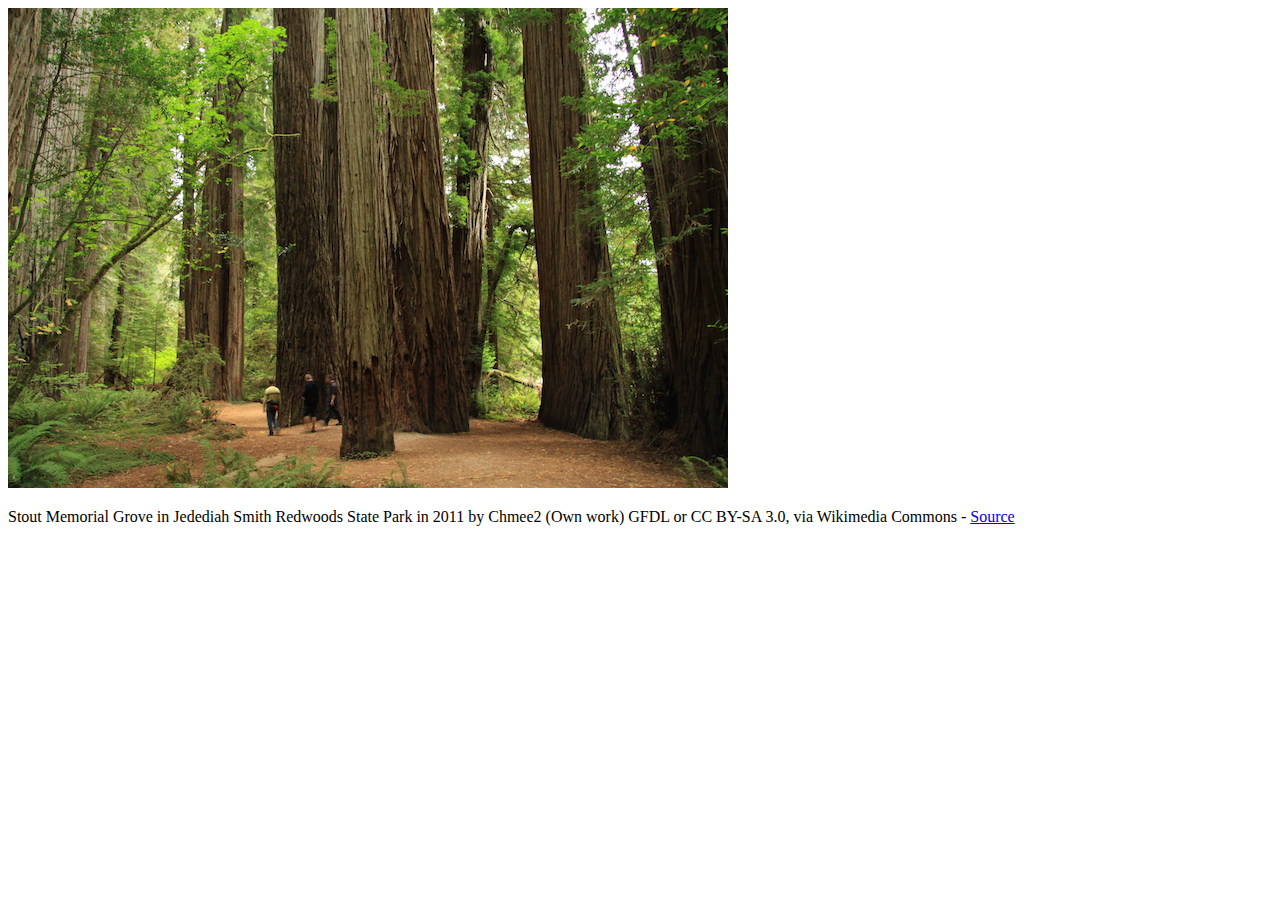
<file: figures/index.html>
<!DOCTYPE html>
<html lang="en">
<head>
  <meta charset="UTF-8">
  <title>Figures Quiz</title>
  <!-- the next line loads the tests for the Udacity Feedback extension -->
  <meta name="udacity-grader" content="http://udacity.github.io/fend/fend-refresh/lesson2/problem-set/figures/tests.json">
</head>
<body>
  <!--
  You'll see some text written like this below: [words that are displayed](http://website.com). 
  This is Markdown syntax for a link. You can think of Markdown as HTML shorthand. 
  You'll need to turn it into HTML that looks like <a href="http://website.com">words that are displayed</a>.

  Learn more about Markdown here: https://daringfireball.net/projects/markdown/
  -->

  <!-- Turn this into HTML! -->
  <img src="redwoods_state_park.jpg" alt="RedWoods State Park">
  
  <p> Stout Memorial Grove in Jedediah Smith Redwoods State Park in 2011 by Chmee2 (Own work) GFDL or CC BY-SA 3.0, via Wikimedia
  Commons - <a href="https://commons.wikimedia.org/wiki/File%3AStout_Memorial_Grove_in_Jedediah_Smith_Redwoods_State_Park_in_2011_(22).JPG">Source</a> </p>
  
</body>
</html>
</file>
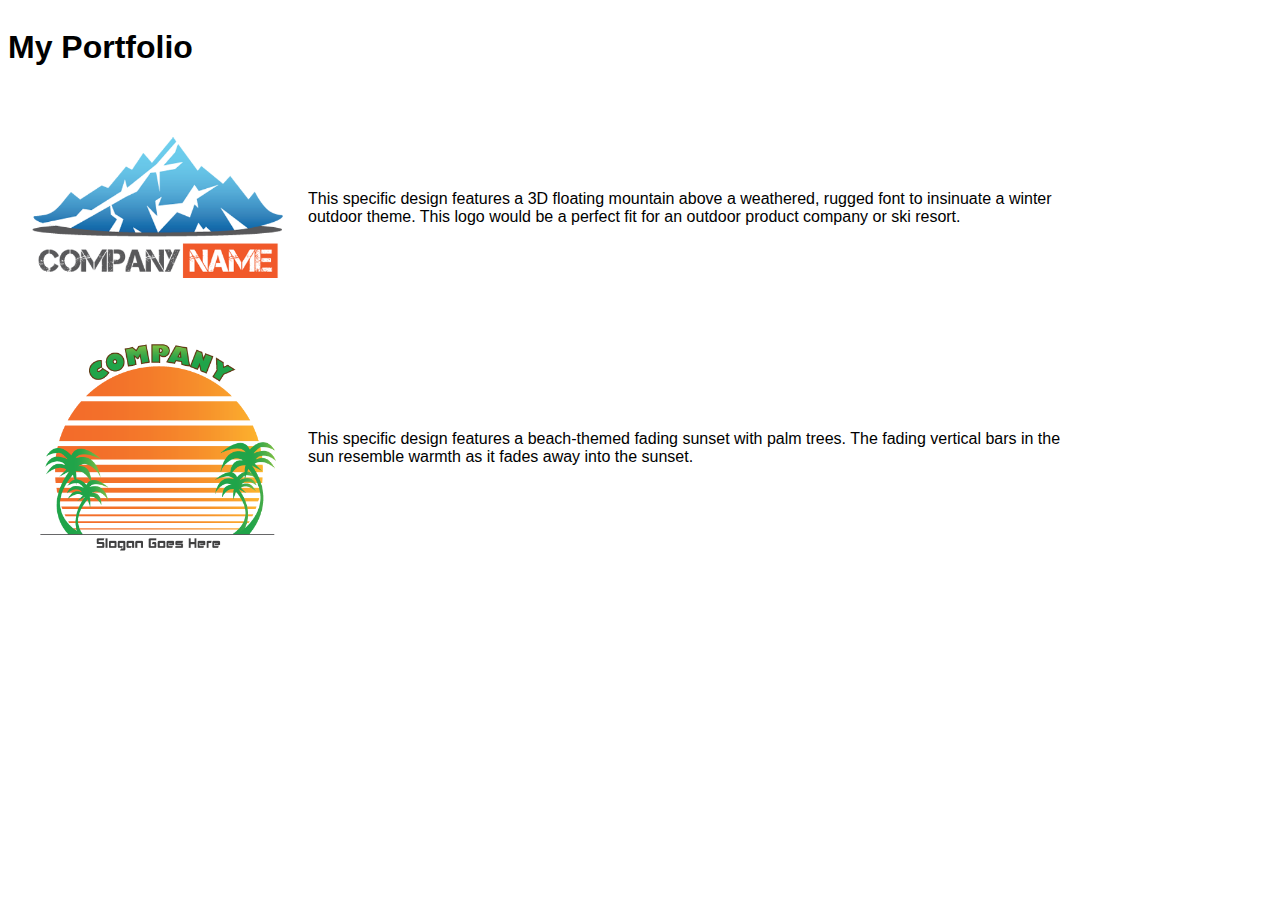
<file: link-to-a-stylesheet/index.html>
<!DOCTYPE html>

<!-- Instructions: Add a link to the stylesheet 'styles.css' at the designated spot below. -->

<!-- Hints:

* sample link: <link href="path-to-stylesheet/stylesheet.css" rel="stylesheet">
* path to stylesheet: "css/styles.css"

-->

<html>
<head>
	<title>Link to a Stylesheet Quiz</title>
	<!-- the next line loads the tests for the Udacity Feedback extension -->
	<meta name="udacity-grader" content="http://udacity.github.io/fend/lessons/L3/problem-set/10-link-to-a-stylesheet/tests.json">
	<!-- add link here -->
	<link rel="stylesheet" href="css/styles.css">
</head>
<body>
	<div class="container">
		<div class="portfolio">
			<h1>My Portfolio</h1>
			<div class="item">
				<img src="img/out-cold.png" width="300">
				<span>This specific design features a 3D floating mountain above a weathered, rugged font to insinuate a winter outdoor theme. This logo would be a perfect fit for an outdoor product company or ski resort.</span>
			</div>
			<div class="item">
				<img src="img/retro-beach.png" width="300">
				<span>This specific design features a beach-themed fading sunset with palm trees. The fading vertical bars in the sun resemble warmth as it fades away into the sunset.</span>
			</div>
		</div>
	</div>
</body>
</html>
</file>
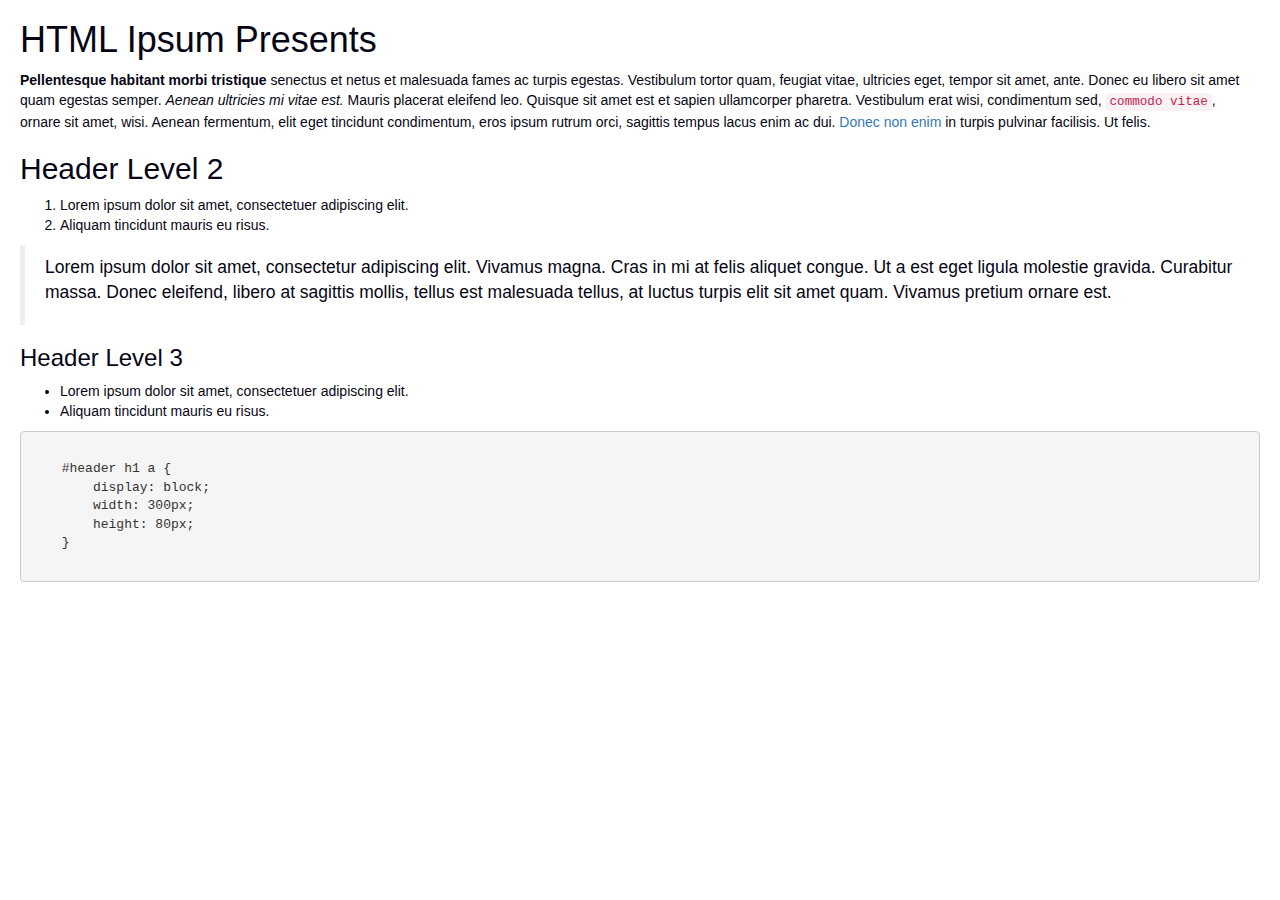
<file: practice-keyboard-shortcuts/index.html>
<!DOCTYPE html>
<html lang="en">
<head>
    <meta charset="UTF-8">
    <title>Keyboard Shortcuts - Practice</title>
    <link rel="stylesheet" type="text/css" href="css/main.css" media="screen">
    <style>
        body {
            padding: 0 20px 0 20px;
            color: #060515;
        }
    </style>
</head>
<body>
    <h1>HTML Ipsum Presents</h1>
           
    <p><strong>Pellentesque habitant morbi tristique</strong> senectus et netus et malesuada fames ac turpis egestas. Vestibulum tortor quam, feugiat vitae, ultricies eget, tempor sit amet, ante. Donec eu libero sit amet quam egestas semper. <em>Aenean ultricies mi vitae est.</em> Mauris placerat eleifend leo. Quisque sit amet est et sapien ullamcorper pharetra. Vestibulum erat wisi, condimentum sed, <code>commodo vitae</code>, ornare sit amet, wisi. Aenean fermentum, elit eget tincidunt condimentum, eros ipsum rutrum orci, sagittis tempus lacus enim ac dui. <a href="#">Donec non enim</a> in turpis pulvinar facilisis. Ut felis.</p>

    <h2>Header Level 2</h2>
               
    <ol>
       <li>Lorem ipsum dolor sit amet, consectetuer adipiscing elit.</li>
       <li>Aliquam tincidunt mauris eu risus.</li>
    </ol>

    <blockquote><p>Lorem ipsum dolor sit amet, consectetur adipiscing elit. Vivamus magna. Cras in mi at felis aliquet congue. Ut a est eget ligula molestie gravida. Curabitur massa. Donec eleifend, libero at sagittis mollis, tellus est malesuada tellus, at luctus turpis elit sit amet quam. Vivamus pretium ornare est.</p></blockquote>

    <h3>Header Level 3</h3>

    <ul>
       <li>Lorem ipsum dolor sit amet, consectetuer adipiscing elit.</li>
       <li>Aliquam tincidunt mauris eu risus.</li>
    </ul>

    <pre><code>
    #header h1 a { 
        display: block; 
        width: 300px; 
        height: 80px; 
    }
    </code></pre>
</body>
</html>
</file>
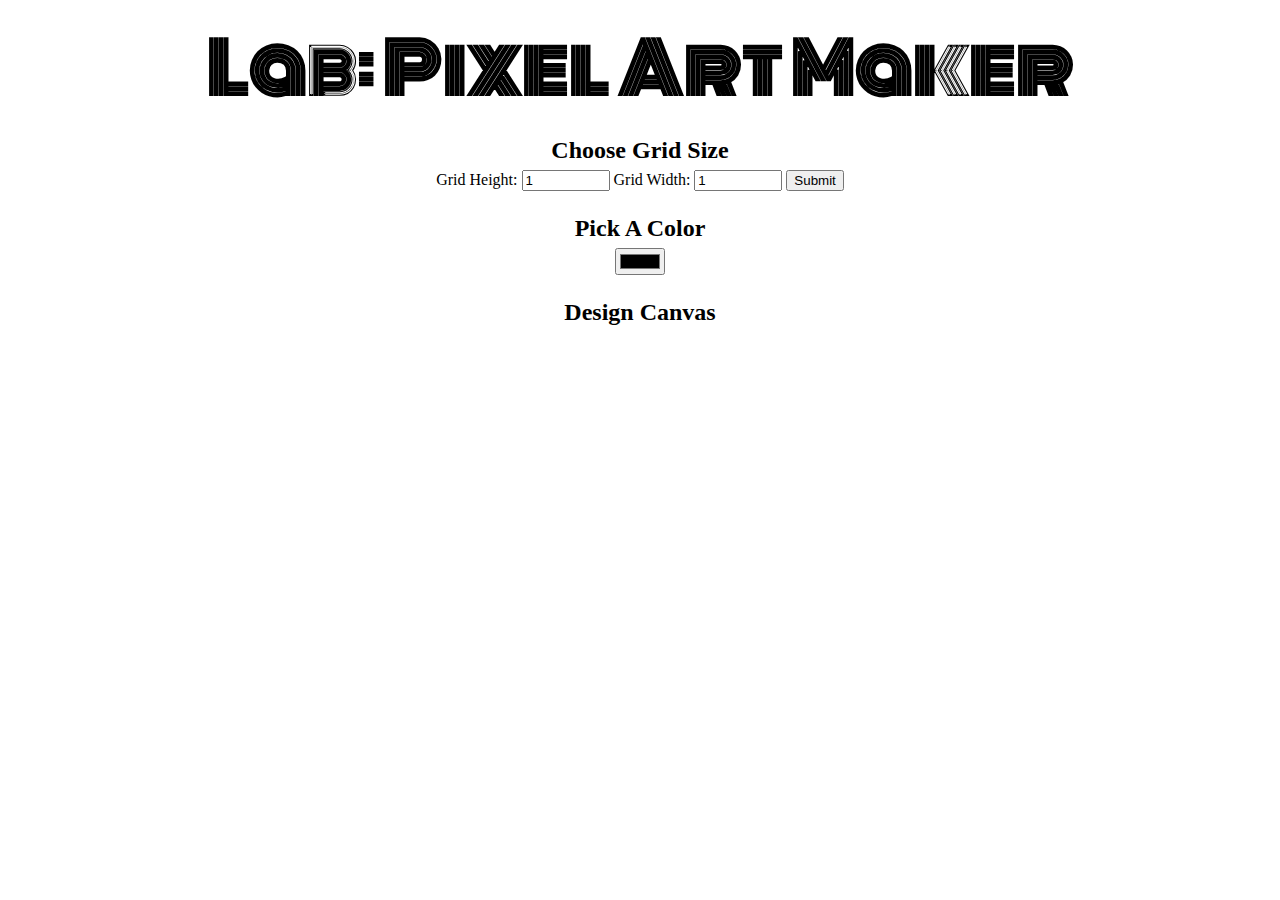
<file: project-pixel-art-maker-starter-master/index.html>
<!DOCTYPE html>
<html>
<head>
    <title>Pixel Art Maker!</title>
    <link rel="stylesheet" href="https://fonts.googleapis.com/css?family=Monoton">
    <link rel="stylesheet" href="styles.css">
</head>
<body>
    <h1>Lab: Pixel Art Maker</h1>

    <h2>Choose Grid Size</h2>
    <form id="sizePicker">
        Grid Height:
        <input type="number" id="inputHeight" name="height" min="1" value="1">
        Grid Width:
        <input type="number" id="inputWeight" name="width" min="1" value="1">
        <input type="submit">
    </form>

    <h2>Pick A Color</h2>
    <input type="color" id="colorPicker">

    <h2>Design Canvas</h2>
    <table id="pixelCanvas"></table>

    <script src="designs.js"></script>
</body>
</html>
</file>
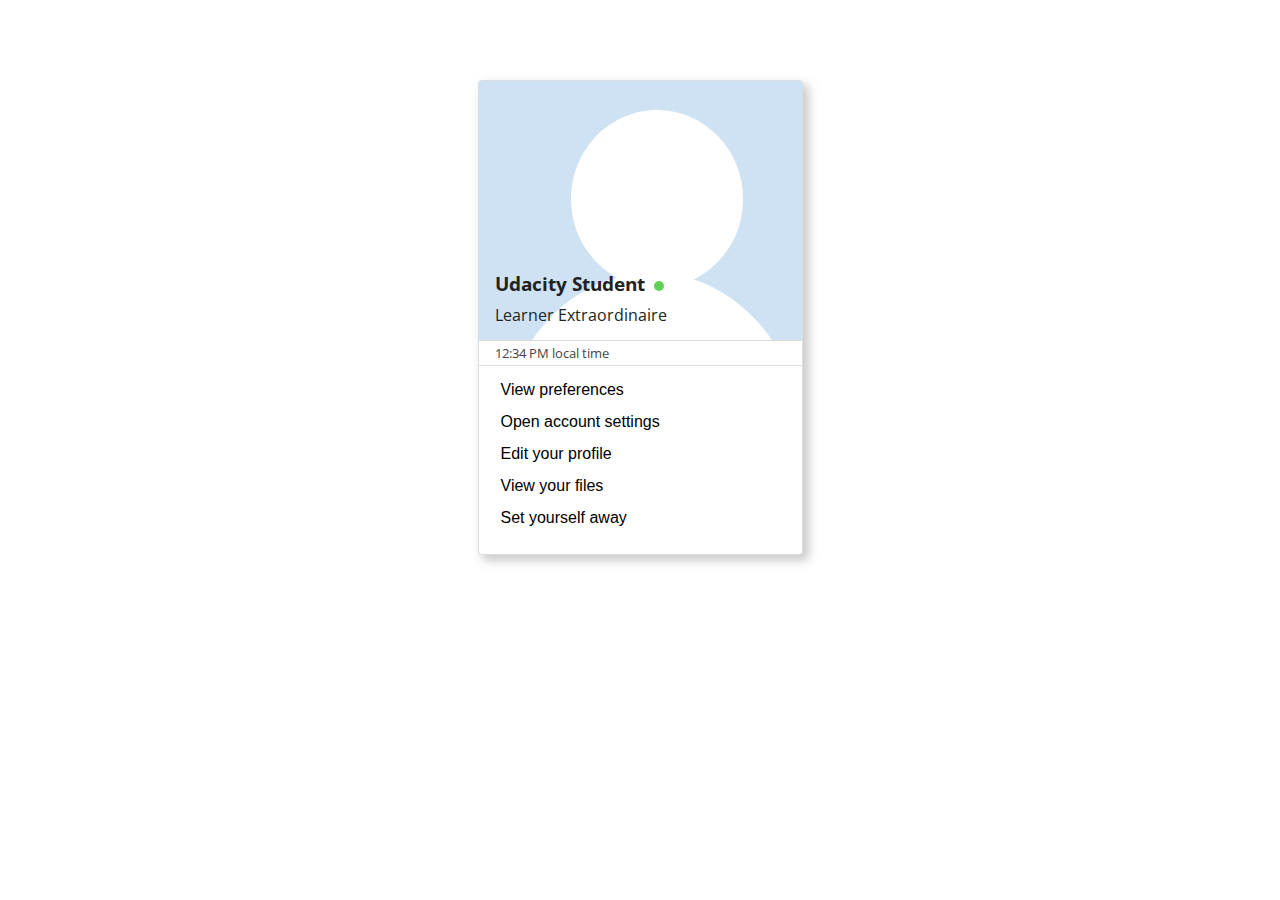
<file: slack-card/index.html>
<!-- 
Fix this Slack card up!

1. The buttons are very blocky. Change the CSS so that they have rounded corners of 4px.
2. There seems to be a typo in the top part of the card. I don't know what a 'Stufent' is, but that's probably not the word you want.
3. The font for the buttons doesn't match the rest of the card. Find a way to make the font the same.
4. We've provided a placeholder image for you. Set the placeholder as the background for the top of the card.
5. Change the cursor to be a hand pointer instead of an arrow over the buttons.
6. Have other ideas for how to change the card? Try them out! This is your workspace!
-->

<!DOCTYPE html>
<html lang="en">

<head>
	<meta charset="UTF-8">
	<title>Slacker Card</title>
	<link href='https://fonts.googleapis.com/css?family=Open+Sans:400,300' rel='stylesheet' type='text/css'>
	<meta name="udacity-grader" content="tests.json">
	<link rel="stylesheet" href="css/styles.css">
</head>

<body>
	<section>
		<div class="card">
			<div class="top">
				<h3 class="name">
					Udacity Student
					<span class="status"></span>
				</h3>
				<p class="title">Learner Extraordinaire</p>
			</div>
			<div class="middle">
				<div class="time"> 12:34 PM local time </div>
			</div>
			<div class="bottom">
				<!-- See how the buttons all have the same CSS class?-->
				<button class="profile-action">View preferences</button>
				<button class="profile-action">Open account settings</button>
				<button class="profile-action">Edit your profile</button>
				<button class="profile-action">View your files</button>
				<button class="profile-action">Set yourself away</button>
			</div>
		</div>
	</section>
</body>

</html>
</file>
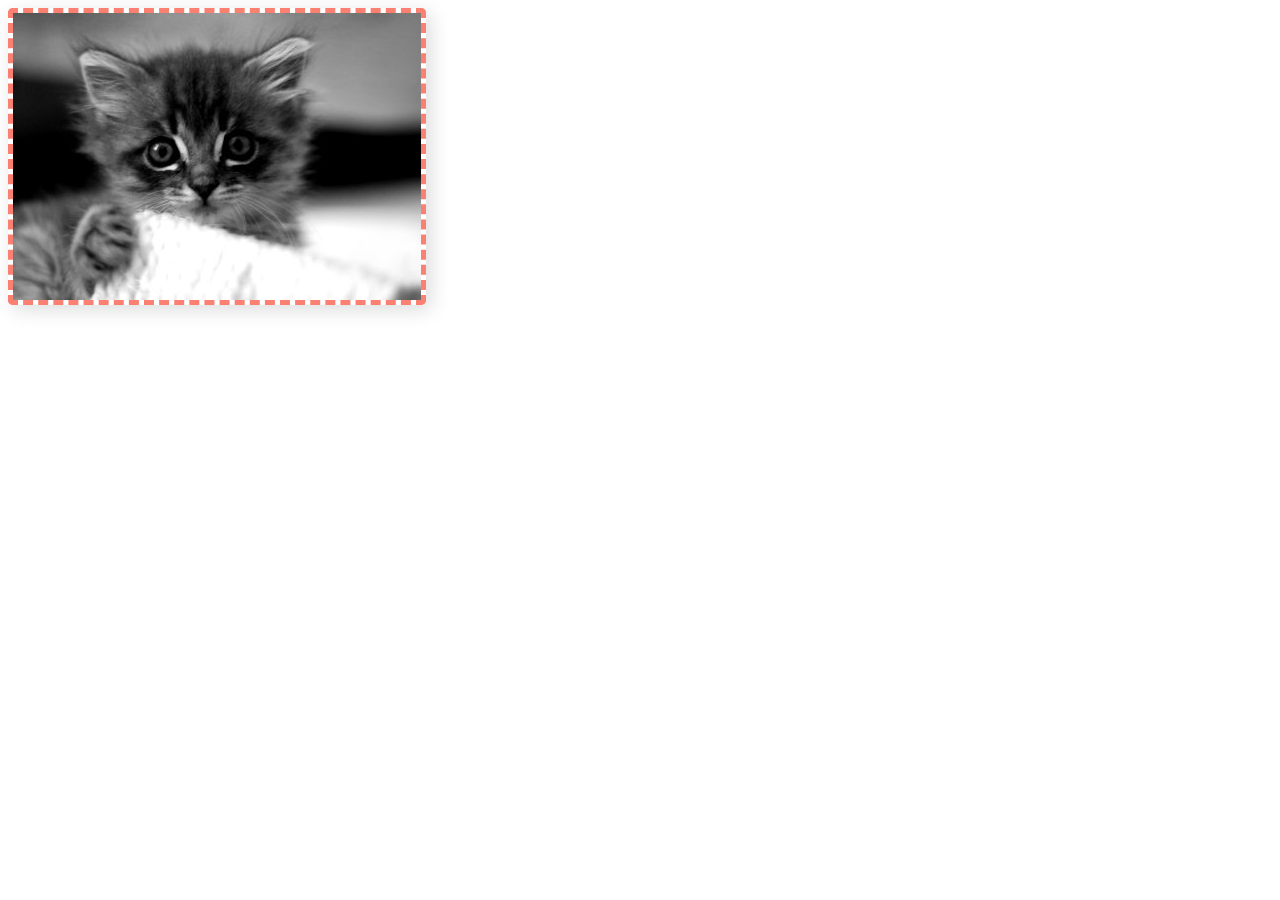
<file: style-an-image/index.html>
<!DOCTYPE html>

<html>
<head>
	<title>Link to a Stylesheet Quiz</title>
	<!-- the next line loads the tests for the Udacity Feedback extension -->
	<meta name="udacity-grader" content="http://udacity.github.io/fend/lessons/L3/problem-set/10-link-to-a-stylesheet/tests.json">
	<!-- add link here -->
	<link rel="stylesheet" href="css/styles.css">
</head>
<body>
	<div class="container">
		<img src="img/kitten.jpg" alt="A cute Kitten Image" class="kitten-image">
	</div>
</body>
</html>
</file>
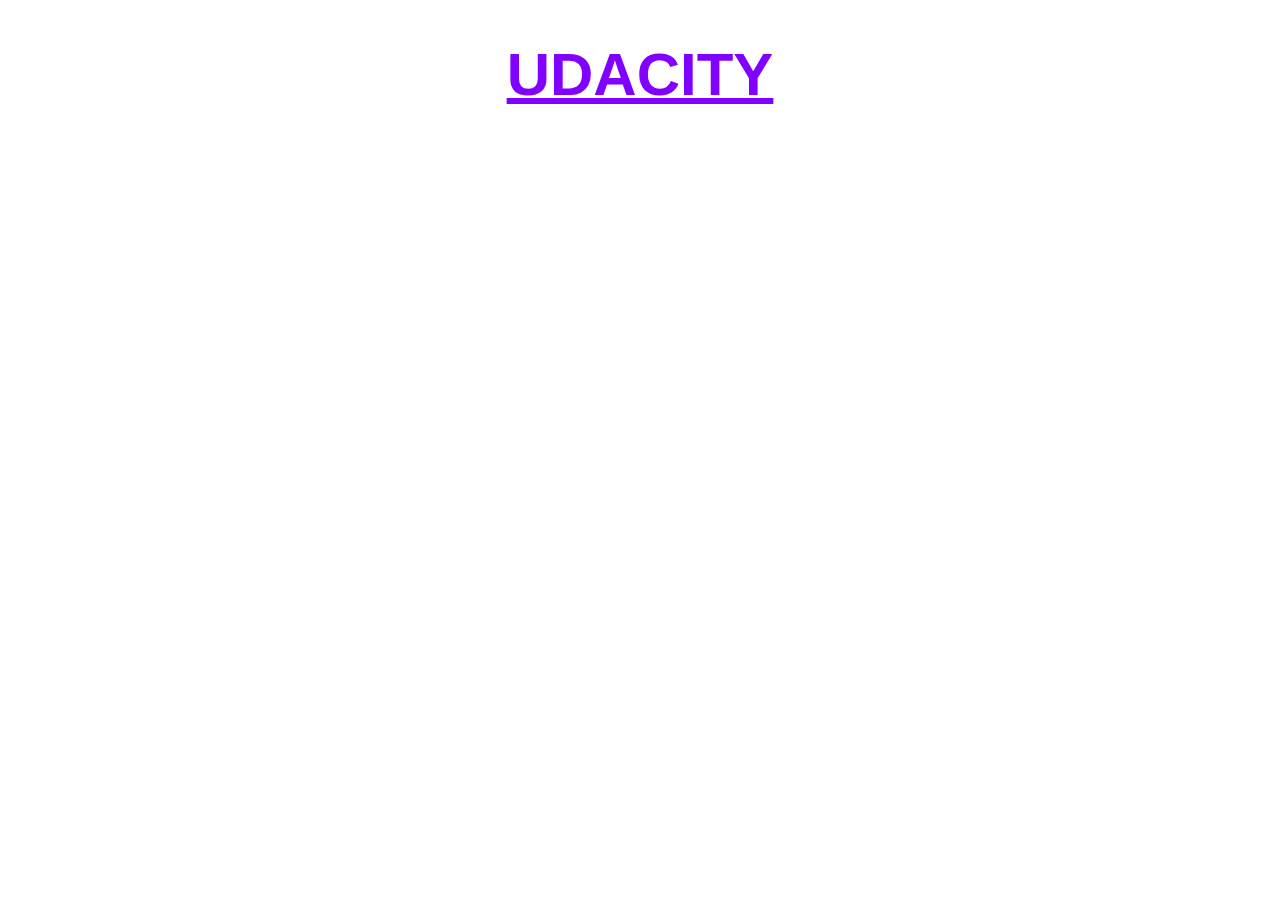
<file: style-the-Font/index.html>
<!DOCTYPE html>
<!-- Instructions: Replicate the same styling seen in the Udacity text below. -->
<html>
	<head>
		<title>Style the Font Quiz</title>
		<link rel="stylesheet" href="css/styles.css">
	</head>

	<body>
		<h1 class="udacity-text"> udacity </h1>
	</body>
</html>
</file>
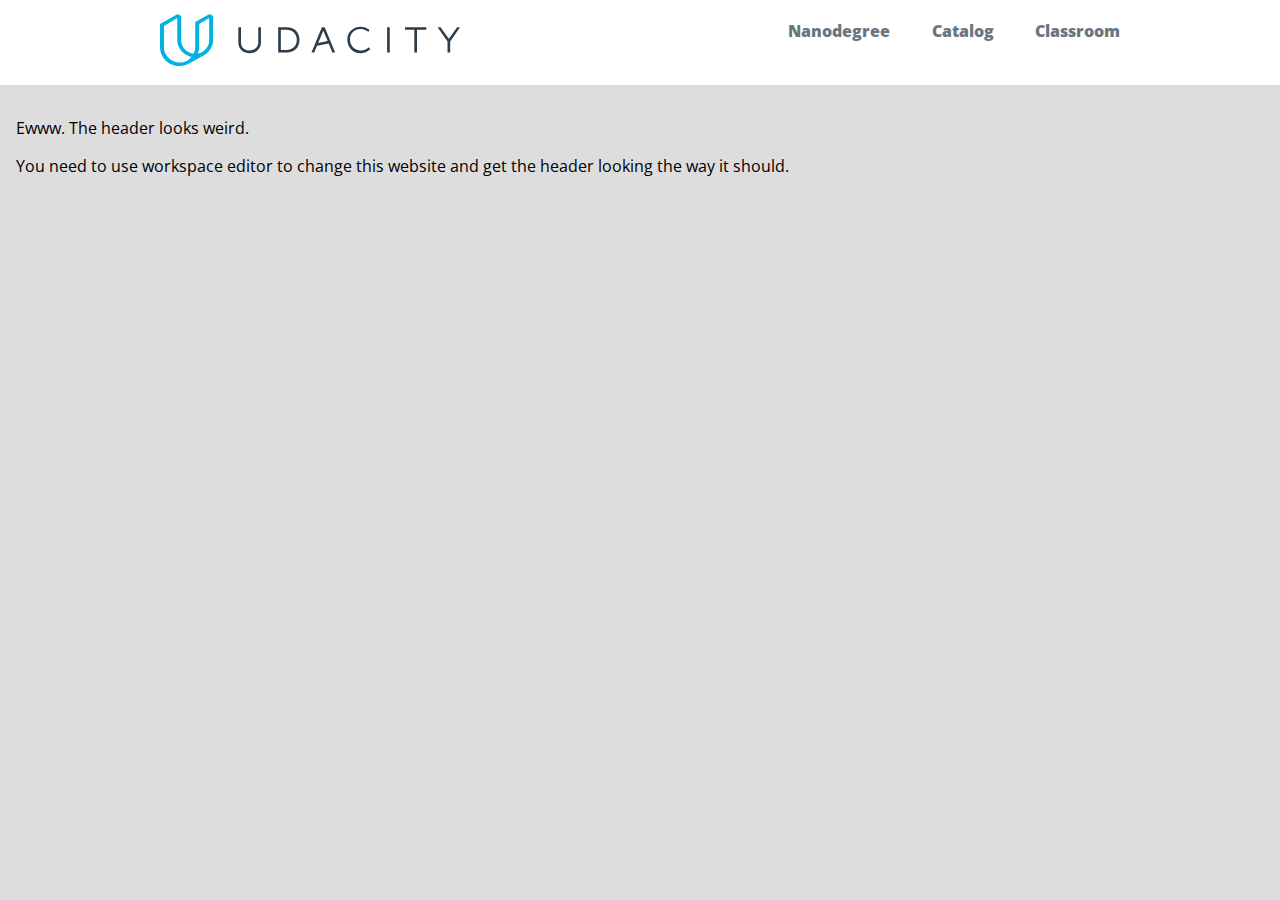
<file: udacity-site-header/index.html>
<!DOCTYPE html>
<html lang="en">

<head>
	<meta charset="utf-8">
	<title>Udacity Site Header</title>
	<link href='https://fonts.googleapis.com/css?family=Open+Sans:400,300' rel='stylesheet' type='text/css'>
	<link rel="stylesheet" href="css/styles.css">
	<!-- TODO: The header is the wrong color! The text should use the color: #697681 -->
	<!-- TODO: The header text should also be a bit thicker. Set the font weight to 400.-->
	<!-- TODO: Looks like the header logo is taking up too much space. Can you limit the width to only 200px? -->
	<!-- TODO: The background color of the body is a little off. Let's change that color to #ddd. -->
</head>

<body>
	<header>
		<div class="vertical-centerer flex-container">
			<div class="flex-container space-between header-content">
				<div>
					<span>
						<img class="logo" src="img/Udacity_Logo_SVG_200x35.svg" alt="Udacity Logo">
					</span>
				</div>
				<div>
					<ul class="menu">
						<li>Nanodegree</li>
						<li>Catalog</li>
						<li>Classroom</li>
					</ul>
				</div>
			</div>
		</div>
	</header>
	<section>
		<p>Ewww. The header looks weird.</p>

		<p>
			You need to use workspace editor to change this website and get the header looking the way it should.
		</p>
	</section>
</body>

</html>
</file>
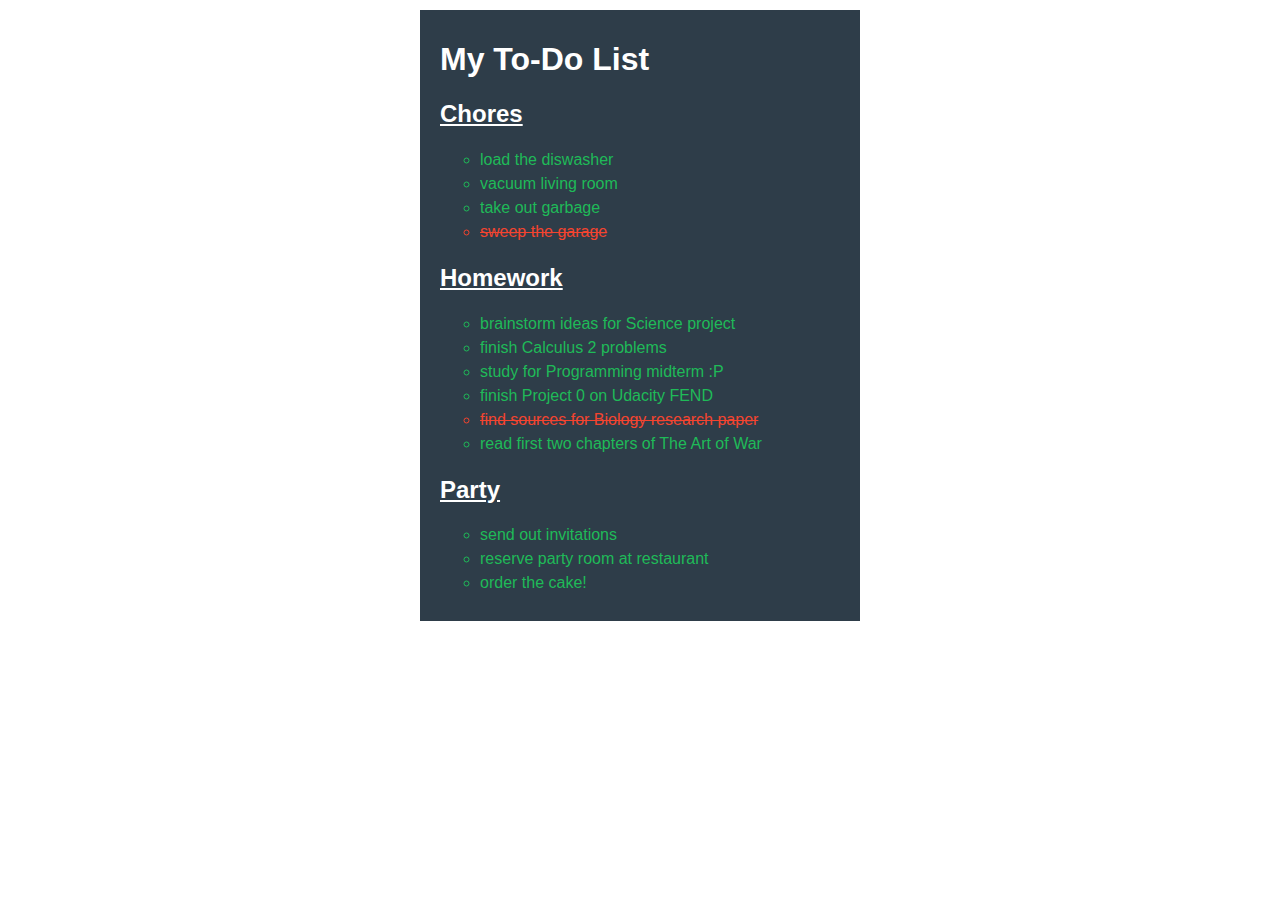
<file: using-attributes/index.html>
<!DOCTYPE html>
<!-- Instructions: Using the provided HTML and CSS, add the correct attributes to the HTML to replicate solution provided on the previous page. 

If you need to click back over - don't worry! Your workspace will be saved for you.-->
<html>

<head>
	<meta charset="utf-8">
	<title>Using Attributes Quiz</title>
	<link rel="stylesheet" href="css/styles.css">
</head>

<body>
	<div id="to-do-list">
		<h1 class="title">My To-Do List</h1>

		<h2 class="underline title">Chores</h2>
		<ul class="list">
			<li>load the diswasher</li>
			<li>vacuum living room</li>
			<li>take out garbage</li>
			<li class="finished">sweep the garage</li>
		</ul>

		<h2 class="underline title">Homework</h2>
		<ul class="list">
			<li>brainstorm ideas for Science project</li>
			<li>finish Calculus 2 problems</li>
			<li>study for Programming midterm :P</li>
			<li>finish Project 0 on Udacity FEND</li>
			<li class="finished">find sources for Biology research paper</li>
			<li>read first two chapters of The Art of War</li>
		</ul>

		<h2 class="underline title">Party</h2>
		<ul class="list">
			<li>send out invitations</li>
			<li>reserve party room at restaurant</li>
			<li>order the cake!</li>
		</ul>
	</div>
</body>

</html>
</file>
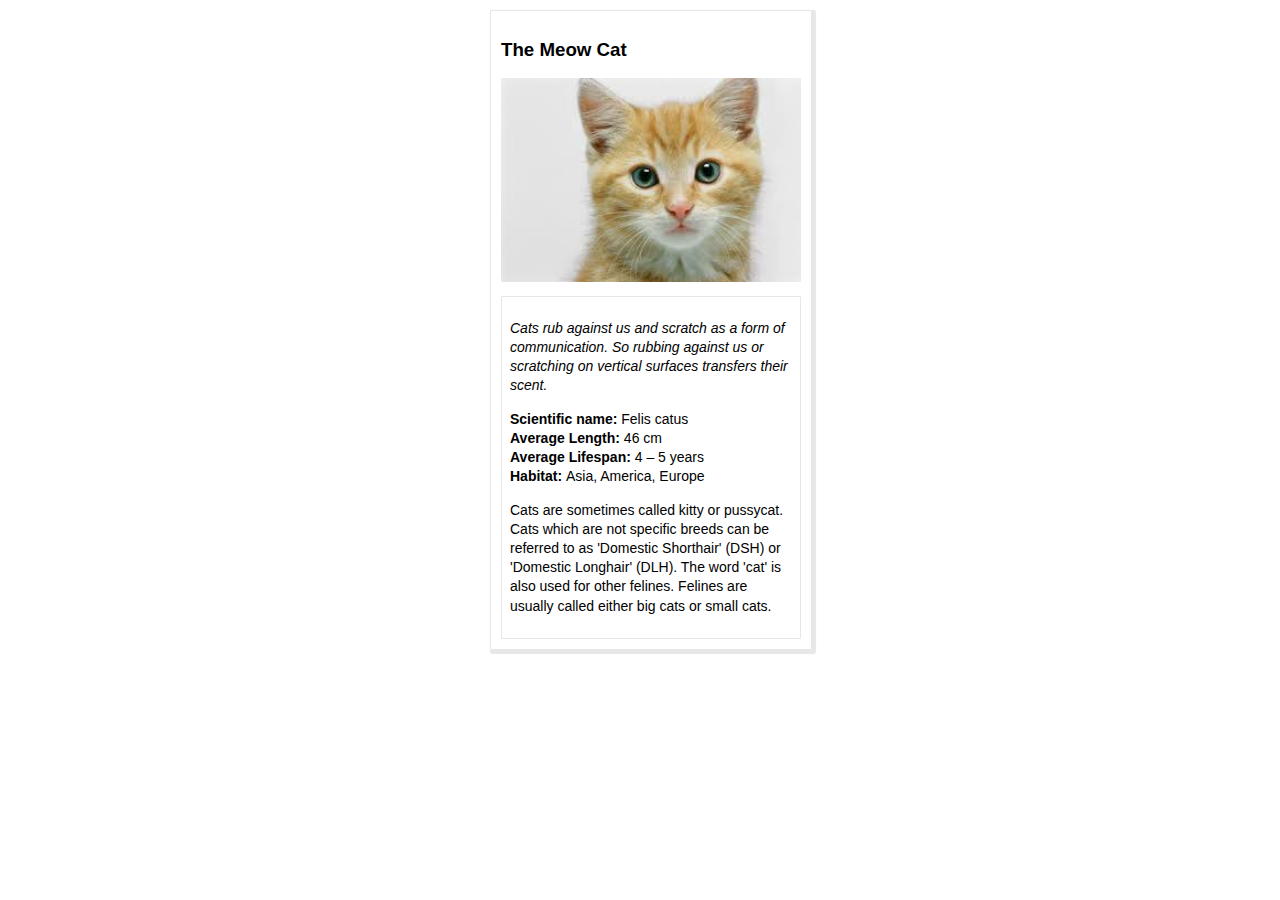
<file: fend-animal-trading-cards-master/card.html>
<!DOCTYPE html>
<html>
<head>
	<meta charset="utf-8">
	<title> Animal Trading Cards </title>
	<link rel="stylesheet" href="css/styles.css">
</head>
<body>
	<div class="container">
		<!-- your favorite animal's name goes here -->
		<h3>The Meow Cat</h3>
		<!-- your favorite animal's image goes here -->
		<img src="img/cat.jpeg" alt="Image of a Cat" class="image">

		<div class="sub-container">
			<!-- your favorite animal's interesting fact goes here -->
			<p class="para1">
				Cats rub against us and scratch as a form of communication.
				So rubbing against us or scratching on vertical surfaces transfers their scent.</em>
			</p>

			<ul class="information">
				<!-- your favorite animal's list items go here -->
				<li> <span> <strong> Scientific name: </strong>	</span> Felis catus </li>
				<li> <span> <strong> Average Length: </strong>	</span> 46 cm </li>
				<li> <span> <strong> Average Lifespan: </strong></span> 4 – 5 years </li>
				<li> <span> <strong> Habitat: </strong>	</span> Asia, America, Europe </li>
			</ul>
			<!-- your favorite animal's description goes here -->
			<p>
				Cats are sometimes called kitty or pussycat. Cats which are not specific breeds 
				can be referred to as 'Domestic Shorthair' (DSH) or 'Domestic Longhair' (DLH).
				The word 'cat' is also used for other felines. Felines are usually called either big
				cats or small cats.
			</p>
		</div>
	</div>
</body>
</html>
</file>
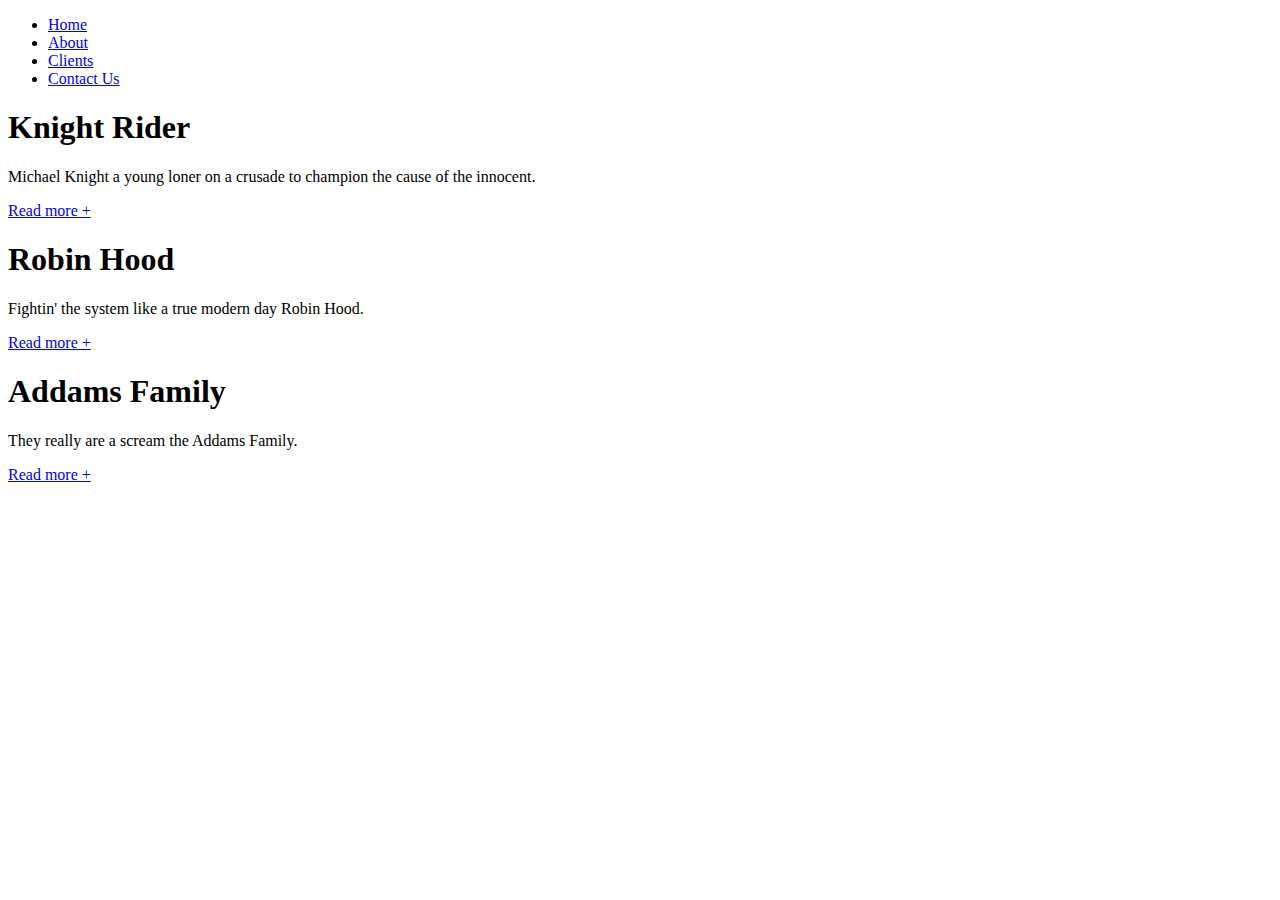
<file: keyboard-shortcuts/finish.html>
<!DOCTYPE html>
<html lang="en">
<head>
	<meta charset="UTF-8">
	<title>Typing Challenge</title>
</head>
<body>
	<div>
		<ul>
			<li><a href="#">Home</a></li>
			<li><a href="#">About</a></li>
			<li><a href="#">Clients</a></li>
			<li><a href="#">Contact Us</a></li>
		</ul>
	</div>
	<div>
		<div class="article">
			<h1>Knight Rider</h1>
			<p>Michael Knight a young loner on a crusade to champion the cause of the innocent.</p>
			<a href="#">Read more +</a>
		</div>
		<div class="article">
			<h1>Robin Hood</h1>
			<p>Fightin' the system like a true modern day Robin Hood.</p>
			<a href="#">Read more +</a>
		</div>
		<div class="article">
			<h1>Addams Family</h1>
			<p>They really are a scream the Addams Family.</p>
			<a href="#">Read more +</a>
		</div>
	</div>
</body>
</html>
</file>
<file: link-to-a-stylesheet/css/styles.css>
body {
	font-family: 'Roboto', sans-serif;
}
.container {
	display: flex;
	flex-wrap: wrap;
}
.menu {
	width: 15%;
}
.portfolio {
	width: 85%;
}
.item {
	width: 100%;
	clear: both;
}
.item img {
	float: left
}
.item span {
	display: table-cell;
	vertical-align: middle;
	height: 240px;
}
</file>
<file: practice-keyboard-shortcuts/css/main.css>
html {
  font-family: sans-serif;
  -ms-text-size-adjust: 100%;
  -webkit-text-size-adjust: 100%;
}
body {
  margin: 0;
}
a {
  background-color: transparent;
}
b,
strong {
  font-weight: bold;
}
dfn {
  font-style: italic;
}
h1 {
  font-size: 2em;
  margin: 0.67em 0;
}
mark {
  background: #ff0;
  color: #000;
}
small {
  font-size: 80%;
}
sub,
sup {
  font-size: 75%;
  line-height: 0;
  position: relative;
  vertical-align: baseline;
}
sup {
  top: -0.5em;
}
sub {
  bottom: -0.25em;
}
img {
  border: 0;
}
figure {
  margin: 1em 40px;
}
hr {
  -webkit-box-sizing: content-box;
     -moz-box-sizing: content-box;
          box-sizing: content-box;
  height: 0;
}
pre {
  overflow: auto;
}
code,
kbd,
pre,
samp {
  font-family: monospace, monospace;
  font-size: 1em;
}
fieldset {
  border: 1px solid #c0c0c0;
  margin: 0 2px;
  padding: 0.35em 0.625em 0.75em;
}
legend {
  border: 0;
  padding: 0;
}
textarea {
  overflow: auto;
}
optgroup {
  font-weight: bold;
}
table {
  border-collapse: collapse;
  border-spacing: 0;
}
td,
th {
  padding: 0;
}
* {
  -webkit-box-sizing: border-box;
  -moz-box-sizing: border-box;
  box-sizing: border-box;
}
html {
  font-size: 10px;
  -webkit-tap-highlight-color: rgba(0, 0, 0, 0);
}
body {
  font-family: "Helvetica Neue", Helvetica, Arial, sans-serif;
  font-size: 14px;
  line-height: 1.42857143;
  color: #333333;
  background-color: #ffffff;
}
input,
button,
select,
textarea {
  font-family: inherit;
  font-size: inherit;
  line-height: inherit;
}
a {
  color: #337ab7;
  text-decoration: none;
}
figure {
  margin: 0;
}
img {
  vertical-align: middle;
}
hr {
  margin-top: 20px;
  margin-bottom: 20px;
  border: 0;
  border-top: 1px solid #eeeeee;
}
h1,
h2,
h3,
h4,
h5,
h6 {
  font-family: inherit;
  font-weight: 500;
  line-height: 1.1;
  color: inherit;
}
h1,
h2,
h3 {
  margin-top: 20px;
  margin-bottom: 10px;
}
h4,
h5,
h6 {
  margin-top: 10px;
  margin-bottom: 10px;
}
h1 {
  font-size: 36px;
}
h2 {
  font-size: 30px;
}
h3 {
  font-size: 24px;
}
h4 {
  font-size: 18px;
}
h5 {
  font-size: 14px;
}
h6 {
  font-size: 12px;
}
p {
  margin: 0 0 10px;
}
ul,
ol {
  margin-top: 0;
  margin-bottom: 10px;
}
ul ul,
ol ul,
ul ol,
ol ol {
  margin-bottom: 0;
}
blockquote {
  padding: 10px 20px;
  margin: 0 0 20px;
  font-size: 17.5px;
  border-left: 5px solid #eeeeee;
}
address {
  margin-bottom: 20px;
  font-style: normal;
  line-height: 1.42857143;
}
code,
kbd,
pre,
samp {
  font-family: Menlo, Monaco, Consolas, "Courier New", monospace;
}
code {
  padding: 2px 4px;
  font-size: 90%;
  color: #c7254e;
  background-color: #f9f2f4;
  border-radius: 4px;
}
kbd {
  padding: 2px 4px;
  font-size: 90%;
  color: #ffffff;
  background-color: #333333;
  border-radius: 3px;
  -webkit-box-shadow: inset 0 -1px 0 rgba(0, 0, 0, 0.25);
          box-shadow: inset 0 -1px 0 rgba(0, 0, 0, 0.25);
}
kbd kbd {
  padding: 0;
  font-size: 100%;
  font-weight: bold;
  -webkit-box-shadow: none;
          box-shadow: none;
}
pre {
  display: block;
  padding: 9.5px;
  margin: 0 0 10px;
  font-size: 13px;
  line-height: 1.42857143;
  word-break: break-all;
  word-wrap: break-word;
  color: #333333;
  background-color: #f5f5f5;
  border: 1px solid #cccccc;
  border-radius: 4px;
}
pre code {
  padding: 0;
  font-size: inherit;
  color: inherit;
  white-space: pre-wrap;
  background-color: transparent;
  border-radius: 0;
}
table {
  background-color: transparent;
}
caption {
  padding-top: 8px;
  padding-bottom: 8px;
  color: #777777;
  text-align: left;
}
th {
  text-align: left;
}
</file>
<file: project-pixel-art-maker-starter-master/styles.css>
body {
    text-align: center;
}

h1 {
    font-family: Monoton;
    font-size: 70px;
    margin: 0.2em;
}

h2 {
    margin: 1em 0 0.25em;
}

h2:first-of-type {
    margin-top: 0.5em;
}

table,
tr,
td {
    border: 1px solid black;
}

table {
    border-collapse: collapse;
    margin: 0 auto;
}

tr {
    height: 20px;
}

td {
    width: 20px;
}

input[type=number] {
    width: 6em;
}
</file>
<file: slack-card/css/styles.css>
* {
    box-sizing: border-box;
}

body {
    font-family: 'Open Sans', sans-serif;
    color: #222;
}

.card {
    height: 475px;
    width: 325px;
    box-shadow: 5px 5px 10px 1px rgba(153, 153, 153, 0.5);
    border-radius: 5px;
    margin: 80px auto;
}

.top {
    height: 55%;
    border-radius: 4px 4px 0px 0px;
    border: 1px solid #ddd;
    padding: 0px 16px;
    background-image: url( ../img/profile-placeholder.svg );
}

.name {
    padding-top: calc(475px * 0.40);
    margin: 0px;
}

.status {
    display: inline-block;
    width: 10px;
    height: 10px;
    margin-left: 4px;
    border-radius: 5px;
    background-color: #60D156;
}

.title {
    margin-top: 8px;
}

.middle {
    height: 5%;
    border-left: 1px solid #ddd;
    border-right: 1px solid #ddd;
    padding: 0px 16px;
}

.time {
    color: #444;
    font-size: 0.8em;
    padding-top: 0.2em;
}

.bottom {
    height: 40%;
    border-radius: 0px 0px 4px 4px;
    border: 1px solid #ddd;
    padding: 8px 16px;
}

.profile-action {
    display: block;
    width: 100%;
    height: 32px;
    font-size: 1em;
    text-align: left;
    border: 0px;
    background-color: white;
    border-radius: 4px;
}

.profile-action:hover {
    background-color: #00A5D2;
    color: white;
}
</file>
<file: style-an-image/css/styles.css>
.kitten-image {
	border: 5px dashed salmon;
	border-radius: 5px;
	cursor: pointer;
	box-shadow: 5px 5px 20px #ddd;
}
</file>
<file: style-the-Font/css/styles.css>
.udacity-text {
	text-transform: uppercase;
	font-family: Arial, Helvetica, Sans-serif;
	color: #8001ff;
	text-decoration: underline;
	font-size: 60px;
	text-align: center;
}
</file>
<file: udacity-site-header/css/styles.css>
* {
    box-sizing: border-box;
}

body {
    font-family: 'Open Sans', sans-serif;
    background-color: #ddd;
    margin: 0;
    padding: 0;
}

header {
    font-weight: 800;
    -webkit-font-smoothing: antialiased;
    color: #697681;
    font-weight: 400px;
    background: white;
    height: 85px;
    padding: 15px;
}

section {
    padding: 16px;
}

.flex-container {
    display: flex;
}

.space-between {
    justify-content: space-between;
}

.vertical-centerer {
    height: 100%;
    flex-direction: column;
    justify-content: center;
}

.header-content {
    width: 960px;
    margin-left: auto;
    margin-right: auto;
}

.logo {
    width: 300px;
    display: inline-block;
    margin: 10px 0px;
}

.menu {
    list-style: none;
    list-style-type: none;
}

.menu > li {
    display: inline;
    margin-left: 37.5px;
}
</file>
<file: using-attributes/css/styles.css>
body {
    font-family: Arial;
}

#to-do-list {
    width: 400px;
    background: #2e3d49;
    padding: 10px 20px;
    margin: 10px auto;
}

.title {
    color: #fff;
}

.underline {
    text-decoration: underline;
}

.list {
    list-style-type: circle;
    text-align: left;
    font-size: 16px;
    color: #1fba58;
    line-height: 24px;
}

.finished {
    color: #f4442f;
    text-decoration: line-through;
}
</file>
<file: fend-animal-trading-cards-master/css/styles.css>
/* add your CSS here */
html {
    -ms-text-size-adjust: 100%;
    -webkit-text-size-adjust: 100%;
}

body {
    width: 300px;
    margin: auto;
    margin-top: 10px;
    line-height: 1.2em;
}

.container{
    border-radius: 1px;
    border: 0.5px solid #e7e7e7;
    padding: 10px;
    font-family: Helvetica, sans-serif, Arial;
    width: 300px;

    -webkit-box-shadow: 2px 2px 1px 2px #e7e7e7;  /* Safari 3-4, iOS 4.0.2 - 4.2, Android 2.3+ */
    -moz-box-shadow: 2px 2px 1px 2px #e7e7e7;     /* Firefox 3.5 - 3.6 */
    box-shadow: 2px 2px 1px 2px #e7e7e7;          /* Opera 10.5, IE 9, Firefox 4+, Chrome 6+, iOS 5 */
}

.image{
    width: 300px;
    margin-bottom: 10px;
}


.sub-container {
    border-radius: 1px;
    border: 0.5px solid #e7e7e7;
    padding: 8px;
    font-size: 14px;
}

/* The First paragrpah in the Sub-Container */
.sub-container .para1 {
    font-style: italic;
    font-family: Helvetica;
    font-weight: 520;
}

/* information of cat, the unordered list */
.information {
    list-style: none;
    padding: 0;
}
</file>
